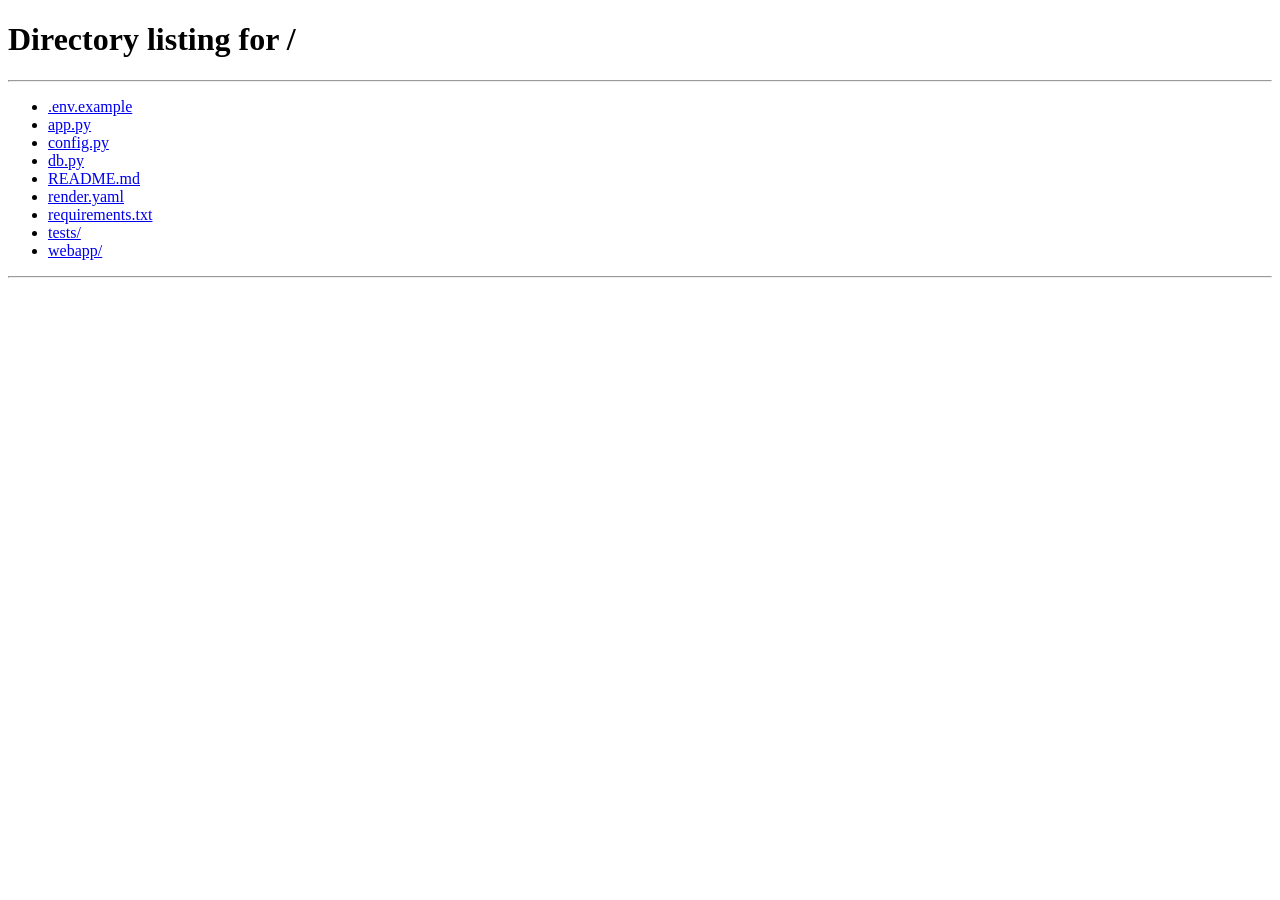
<file: webapp/admin.html>
<!DOCTYPE html>
<html lang="en">
<head>
  <meta charset="UTF-8" />
  <meta http-equiv="refresh" content="0; url=/" />
  <title>ELYX Airdrop</title>
</head>
<body>
  <p>The admin panel now lives inside the app. <a href="/">Open ELYX Airdrop</a>.</p>
</body>
</html>
</file>
